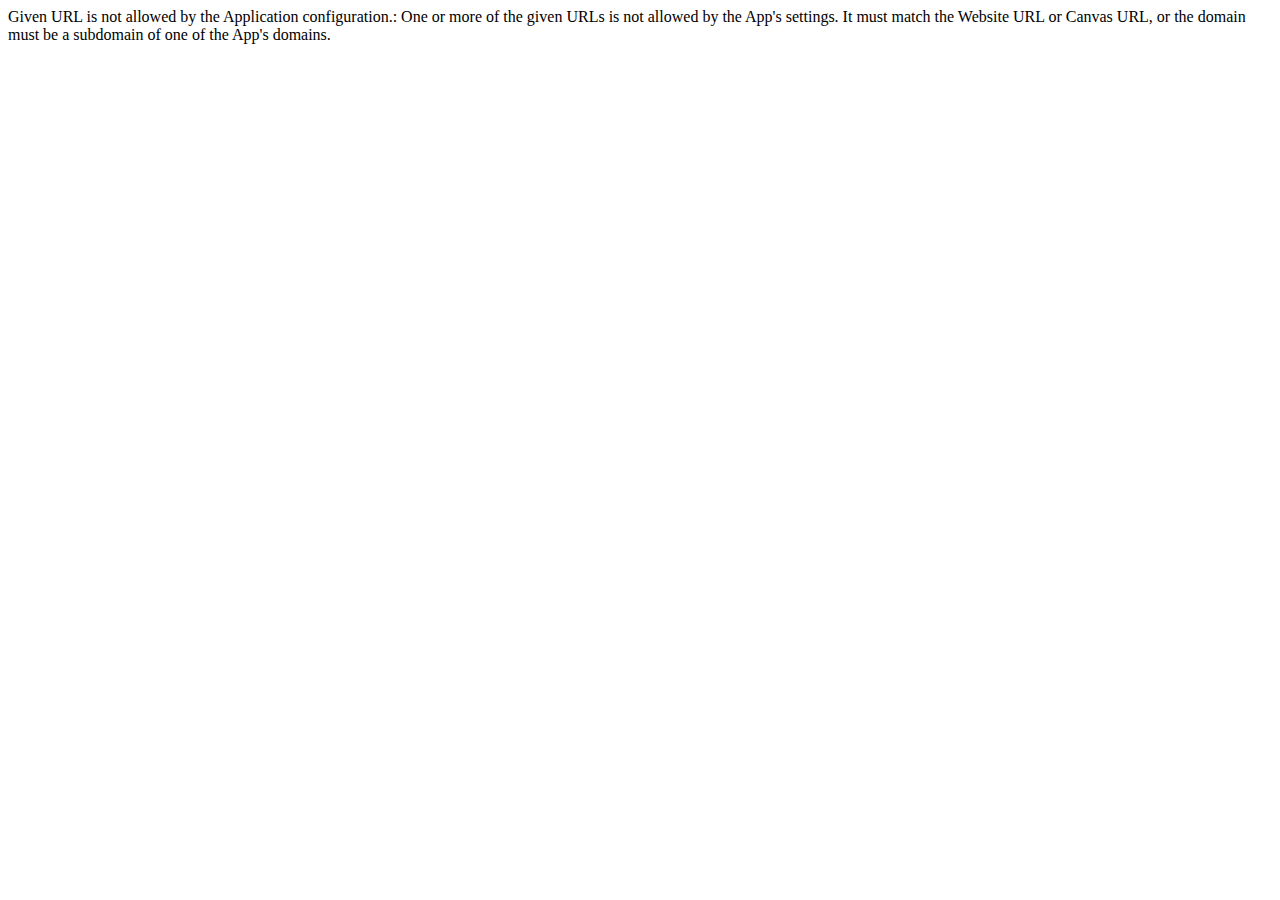
<file: index_files/ping.html>
<!-- saved from url=(0361)https://www.facebook.com/connect/ping?client_id=172525162793917&domain=storydoing.com&origin=1&redirect_uri=http%3A%2F%2Fstatic.ak.facebook.com%2Fconnect%2Fxd_arbiter.php%3Fversion%3D26%23cb%3Df2b5ffaf88%26domain%3Dstorydoing.com%26origin%3Dhttp%253A%252F%252Fstorydoing.com%252Ff186d8f70%26relation%3Dparent&response_type=token%2Csigned_request%2Ccode&sdk=joey -->
<html><head><meta http-equiv="Content-Type" content="text/html; charset=UTF-8"></head><body><div><span>Given URL is not allowed by the Application configuration.: One or more of the given URLs is not allowed by the App's settings.  It must match the Website URL or Canvas URL, or the domain must be a subdomain of one of the App's domains.</span><script>if (typeof console !=="undefined" && console.log) console.log("Given URL is not allowed by the Application configuration.: One or more of the given URLs is not allowed by the App's settings.  It must match the Website URL or Canvas URL, or the domain must be a subdomain of one of the App's domains.");</script></div></body></html>
</file>
